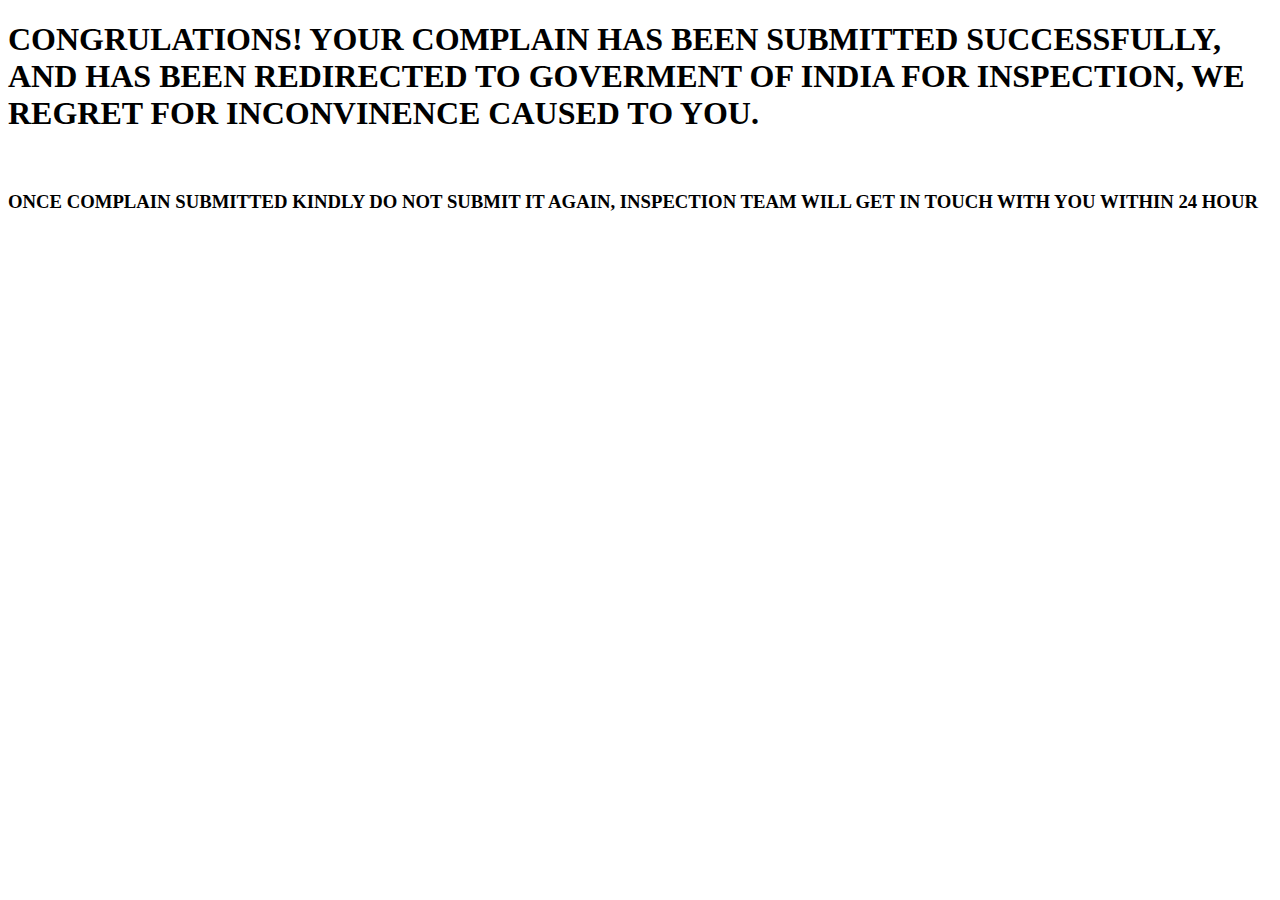
<file: success-form.html>
<!DOCTYPE html>
<html lang="en">

<head>
    <meta charset="UTF-8">
    <meta name="viewport" content="width=device-width, initial-scale=1.0">
    <title>SEBI COMPLAINT</title>
</head>

<body>
    <h1>CONGRULATIONS! YOUR COMPLAIN HAS BEEN SUBMITTED SUCCESSFULLY, AND HAS BEEN REDIRECTED TO GOVERMENT OF INDIA FOR
        INSPECTION, WE REGRET FOR INCONVINENCE CAUSED TO YOU.
        <BR></BR>

        <H3>ONCE COMPLAIN SUBMITTED KINDLY DO NOT SUBMIT IT AGAIN, INSPECTION TEAM WILL GET IN TOUCH WITH YOU WITHIN 24
            HOUR</H3>
    </h1>
</body>

</html>
</file>
